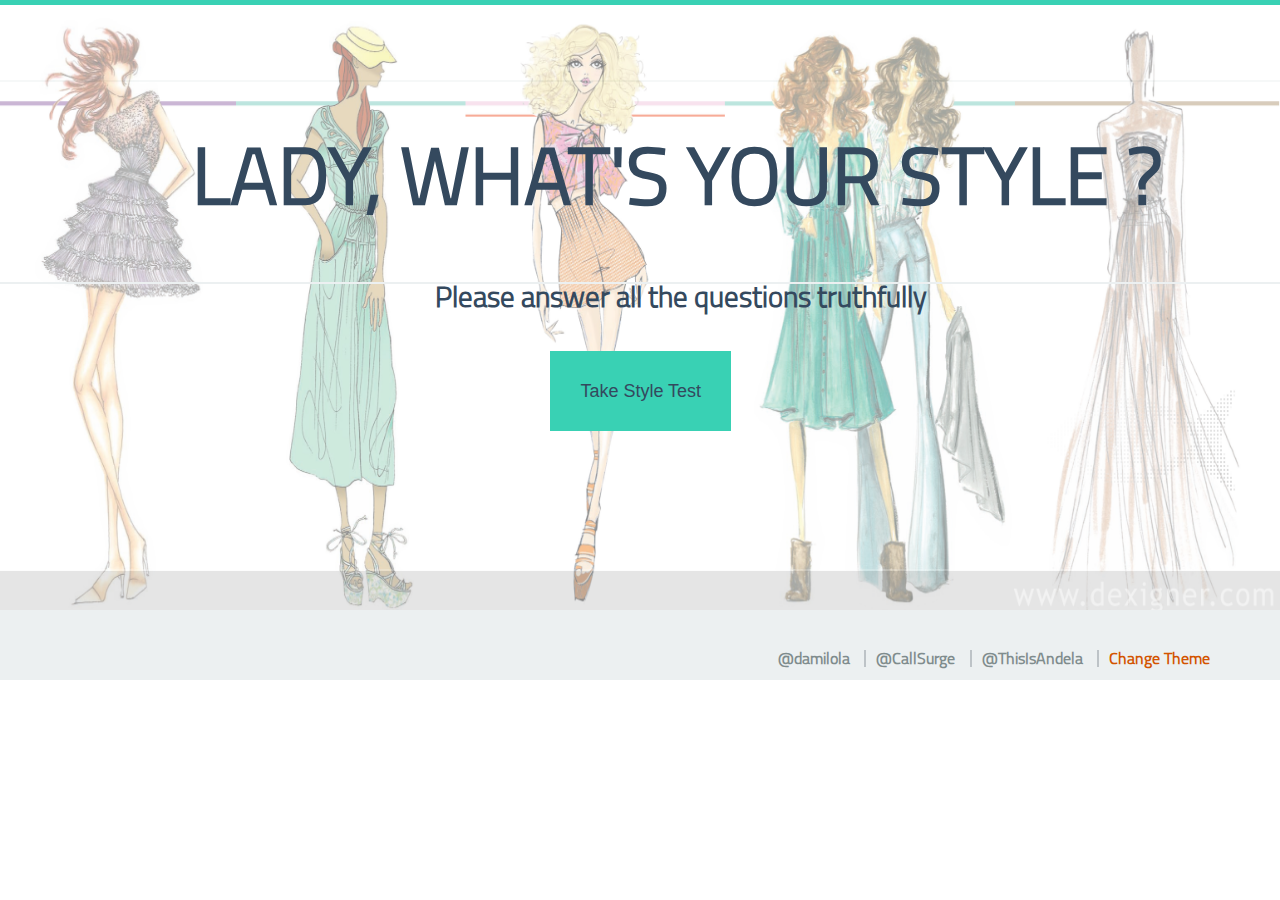
<file: index.html>
<!DOCTYPE html>
<html>
	<head>
		<title>..:THE KNOW YOU APP:..</title>
		<link rel="stylesheet" type="text/css" href="css/normalize.css">
		<link rel="stylesheet" type="text/css" href="css/style.css">
		<script src ="js/jquery.js"></script>
		<script src ="js/script.js"></script>
		<script type="text/javascript">
			$(document).ready(function() {
			// default stylsheet
			$("#theme1").click(function() {
			$("link[rel=stylesheet]").attr({href : "css/theme1.css"});
		});
		});
		</script>
	</head>

	<body>
		<header>
			<div id = "blk"></div>
			<img src="img/image.jpg">
		</header>

		<section><h1>LADY, WHAT'S YOUR STYLE ?</h1>
			<h2>Please answer all the questions truthfully</h2>
		</section>
		<a href="test.html" class="submit">Take Style Test</a>

		<footer>

			<div id = "foot">
				<ul>
					<li><a href="#">@damilola</a></li>

					<li><a href="profile-page.html">@CallSurge</a></li>
					<li><a href="#">@ThisIsAndela</a></li>
					<li><a href="#" style="color:#d35400" id = "theme1">Change Theme</a></li>
				</ul>	
			</div>

		</footer>
	</body>
</html>
</file>
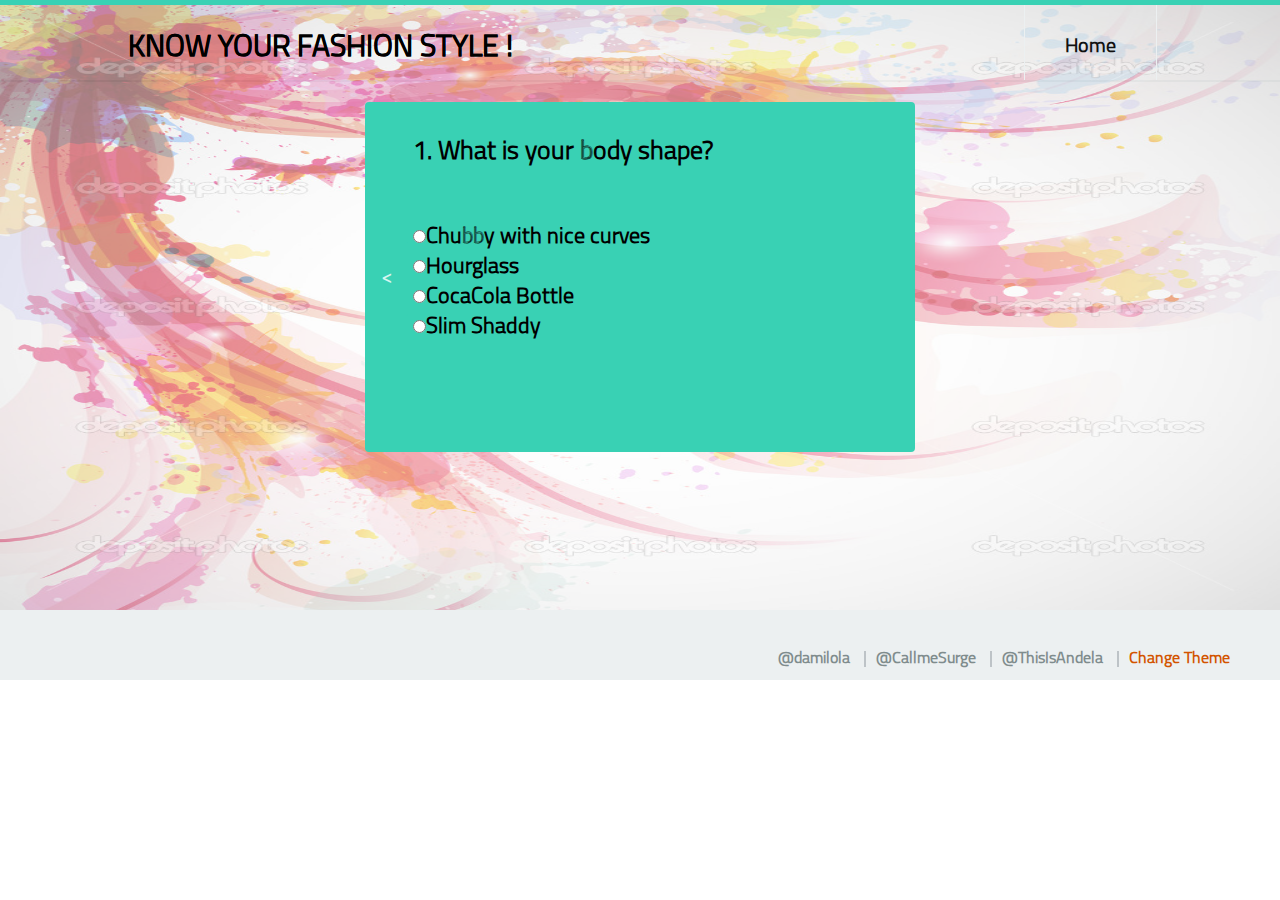
<file: test.html>
<!DOCTYPE html>
<html>
<head>
	<title>..:TAKE THAT TEST NOW !:..</title>
	<link rel="stylesheet" type="text/css" href="css/normalize.css">
	

	<link rel="stylesheet" type="text/css" href="css/style1.css">

	<script type="text/javascript" src= "js/jquery.js"></script>
	<script type="text/javascript" src= "js/script.js"></script>

		<script type="text/javascript">

            $(document).ready(function() {
            // default stylsheet
            $("#theme1").click(function() {
            $("link[rel=stylesheet]").attr({href : "css/theme2.css"});
        });
        });
	$(document).ready(function(){
    $('#btnGetValue').click(function() {

    	var selValue1 = parseInt($('input[name=q1]:checked').val()); 
    	var selValue2 = parseInt($('input[name=q2]:checked').val()); 
    	var selValue3 = parseInt($('input[name=q3]:checked').val()); 
    	var selValue4 = parseInt($('input[name=q4]:checked').val()); 
    	var selValue5 = parseInt($('input[name=q5]:checked').val()); 
    	var selValue6 = parseInt($('input[name=q6]:checked').val()); 
    	var selValue7 = parseInt($('input[name=q7]:checked').val()); 
    	var selValue8 = parseInt($('input[name=q8]:checked').val()); 
    	var selValue9 = parseInt($('input[name=q9]:checked').val()); 
        var selValue10 = parseInt($('input[name=q10]:checked').val()); 
        var total = selValue1 + selValue2 + selValue3 + selValue4 + selValue5 +selValue6+ selValue7+ selValue8+ selValue9+ selValue10;


         if(0 <= total && total <=30){
        	$('#show').html('<p id="last">Your Score is :' + total + '</br>Like seriously??? </br> Where on Earth do you live?</p>' );
        }
        else if(total >= 31 && total <=69){
        	$('#show').html('<p id="last"><br/>Your Score is :' + total + '</br> Not Bad, You just need to work on few things</p>' );
        }
        else if(total >=70 && total <= 100){
        	$('#show').html('<p id="last">Your Score is :' + total + '</br>Pave way for the Hottest Lady in town!!!</p>' );
        }
       	else{
       		$('#show').html('Pls answer all the questions </br> <a href="test.html" id="exit">Start</a>' );
       	}

    });
});
	</script>
</head>
<body>
		<header>
             <img src="img/face.jpg">
			<div id = "blk"></div>

			<div id ="blk2"><strong>KNOW YOUR FASHION STYLE !</strong></div>

			<div id ="blk2">KNOW YOUR FASHION STYLE !</div>

			<ul class = "menu">
				<li><a href="index.html">Home</a>
				</li>
			</ul>
		</header>
       
<div id="slider">
 
  <a href="#" class="control_prev"><</a>
  <ul>
    <li>
        <h3>1. What is your body shape?</h3></br>  
        <input type="radio" name="q1" value="10" id="q1c">Chubby with nice curves</br>   
        <input type="radio" name="q1" value="7" id="q1c">Hourglass</br>
        <input type="radio" name="q1" value="5" id="q1b">CocaCola Bottle</br>  
        <input type="radio" name="q1" value="3" id="q1a">Slim Shaddy</br>     
    </li>

    <li>
        <h3>2. What shoes do you prefer?</h3></br>  
        <input type="radio" name="q2" value="10" id="q1c">Heels</br>   
        <input type="radio" name="q2" value="7" id="q1c">Flat Shoes</br>
        <input type="radio" name="q2" value="5" id="q1b">Sandals</br>  
        <input type="radio" name="q2" value="3" id="q1a">Bathroom Slippers</br>
    </li>

    <li>
        <h3>3. Which is your best outfit for a night out?</h3></br>  
        <input type="radio" name="q3" value="10" id="q1c"> Tight mini skirt and flirty top </br>   
        <input type="radio" name="q3" value="7" id="q1c"> Black top and skinny jeans </br>
        <input type="radio" name="q3" value="5" id="q1b"> Form-fitting pencil skirt and a silky top, made </br>    with real silk</br><input type="radio" name="q3" value="3" id="q1a">Whatever I was wearing at work </br>
    </li>

    <li>
        <h3>4. For lounging around you throw on your?</h3></br> 
        <input type="radio" name="q4" value="10" id="q1c">Sweatpants that say "sexy" on the butt </br>   
        <input type="radio" name="q4" value="7" id="q1c"> Band t-shirt and chucks</br>
        <input type="radio" name="q4" value="5" id="q1b">  Sweatsuit, like the kind I use for working out </br>  
        <input type="radio" name="q4" value="3" id="q1a"> Fat pants and a baggy t-shirt </br>  
    </li>

    <li>
        <h3>5. What would you wear for a typical </br> day at work?</h3></br> 
        <input type="radio" name="q5" value="10" id="q1c">A really nice suit ensemble  </br>   
        <input type="radio" name="q5" value="7" id="q1c">  Something cleans</br>
        <input type="radio" name="q5" value="5" id="q1b">   Jeans and sneakers</br>  
        <input type="radio" name="q5" value="3" id="q1a">Tight mini skirt and flirty top </br>
    </li>

        <li>
        <h3>6. What do you daydream your wedding </br> dress looks like?</h3></br>  
        <input type="radio" name="q6" value="10" id="q1c">Vera Wang, of course! </br>   
        <input type="radio" name="q6" value="7" id="q1c"> Something to show off my great arms </br>
        <input type="radio" name="q6" value="5" id="q1b"> Well, probably not white </br>  
        <input type="radio" name="q6" value="3" id="q1a"> Something to cover up my flabby thighs</br>       
    </li>

    <li>
        <h3>7.Which male celebrity listed below do you </br>love to walk down the red carpet with?</h3></br>  
        <input type="radio" name="q7" value="10" id="q1c">David Beckham </br>   
        <input type="radio" name="q7" value="7" id="q1c">George Clooney </br>
        <input type="radio" name="q7" value="5" id="q1b"> Colin Ferrell </br>  
        <input type="radio" name="q7" value="3" id="q1a"> Tom Hanks </br>
    </li>

    <li>
        <h3>8. What item of clothing would you pull out of </br>your laundry hamper to wear again?</h3></br>  
        <input type="radio" name="q8" value="10" id="q1c">WTF !!</br>   
        <input type="radio" name="q8" value="7" id="q1c">Something clean</br>
        <input type="radio" name="q8" value="5" id="q1b">Socks</br>  
        <input type="radio" name="q8" value="3" id="q1a">Tight mini skirt and flirty top </br>
    </li>

    <li>
        <h3>9. Tom Ford is know as the former head of </br> which fashion house?</h3></br> 
        <input type="radio" name="q9" value="10" id="q1c">Gucci</br>   
        <input type="radio" name="q9" value="0" id="q1c">chloe</br>
        <input type="radio" name="q9" value="0" id="q1b">Channel</br>  
        <input type="radio" name="q9" value="0" id="q1a">Prada</br> 
    </li>

    <li>
        <h3>10 What is your favorite accessory?</h3></br> 
        <input type="radio" name="q10" value="10" id="q1c">Diamonds</br>   
        <input type="radio" name="q10" value="7" id="q1c">Necklace...that sits in the cleavage area</br>
        <input type="radio" name="q10" value="5" id="q1b"> I never take off my earrings </br>  
        <input type="radio" name="q10" value="3" id="q1a">Wristband buckles</br>
    </li>

    <li>
        
        <input type="button" id="btnGetValue" Value="View Result" />
        <p id ="show"></p>
        </br>
        </br>
        <A HREF="index.html" id="exit">Exit</A>

    </li>

   </ul>
</div>

		<footer>

			<div id = "foot">
				<ul>
					<li><a href="#">@damilola</a></li>

					<li><a href="profile-page.html">@CallmeSurge</a></li>
					<li><a href="#">@ThisIsAndela</a></li>
                    <li><a href="#" style="color:#d35400" id = "theme1">Change Theme</a></li>
			</ul>	
			</div>

		</footer>
</body>
</html>
</file>
<file: css/style.css>
/*introducing fonts and linking them into the styles*/
@font-face{
	font-family: TitilliumLight;
	src:url('TitilliumLight.otf') format('opentype');
}

header{
	/*position: relative;*/
	width: 100%;
	height: 80px;
	border-bottom: 2px solid #ecf0f1;
	
}
/*the thiny line across the page*/
#blk{
	/*position: absolute;*/
	top: 0px;
	width: 100%;
	height: 5px;
	background-color: #39d1b4;
}


#blk2{
	position: absolute;
	top: 30px;
	color: #39d1b4;
	left: 20%;
}
/*the position of the menu*/
.menu{
	position: absolute;
	top: 5px;
	left: 80%;
	
	margin: 0;
	padding: 0;
}
/*giving the menu a font and border*/




img{
	z-index: 0;
	height: 613px;
	width: 100%;
	opacity: 0.5;
}
/*the position of the menu*/




/*KNOW YOUR STYLE*/
section{
	position: absolute;
	height: 200px;	
	width: 100%;
	border-bottom: 2px solid #ecf0f1;
}
section h1{
	position: absolute;
	left:	15%;
	font-family: TitilliumLight;
	font-size: 500%;
	color: #34495e;	
}

section h2{
	position: absolute;
	left: 34%;
	font-family: TitilliumLight;
	font-size: 180%;
	color: #34495e;
	margin-top: 200px;
}

/*button on index page*/
.submit{
	position: relative;
	top: 300px;
	left: 43%;
	margin-top: 10px;
	margin-right: 10px;
	padding: 30px 30px;
	font-size: 18px;
	line-height: 100%;
	background-color: #39d1b4;
	/*border-radius: 5px;*/
	text-decoration: none;

	color: #34495e;
}
.submit a{
	font-size: 18px;
	font-family: TitilliumLight;
	font-weight: bold;
}

footer{
	position: absolute;
	top: 610px;
	bottom: 0;
	height: 70px;
	background-color: #ecf0f1;
	width: 100%;
}

#foot{
	position: absolute;
	left: 60%;
	top: 40px;
}

#foot ul{	
	
	margin: 0;
	padding: 0;
}

#foot ul li{
	list-style: none;
	display: inline;
}

#foot ul li+li{
	border-left: 2px solid #bdc3c7;
}

#foot ul li a{
	text-decoration: none;
	padding: 10px 0px 0px 0px;
	margin: 10px;
	font-family: TitilliumLight;
	font-weight: bold;
	font-size: 12;
	color: #7f8c8d;

}

#foot ul li a:hover{
	color:  #2c3e50;	
}
</file>
<file: css/style1.css>
header{
	position: relative;
	width: 100%;
	height: 80px;
	border-bottom: 2px solid #ecf0f1;
	
}
/*the thiny line across the page*/
#blk{
	position: absolute;
	top: 0px;
	width: 100%;
	height: 5px;
	background-color: #39d1b4;
}

/*the slide style*/
	
	@font-face{
	font-family: TitilliumLight;
	src:url('TitilliumLight.otf') format('opentype');
}
	body{
		font-family: TitilliumLight;
	}

	#blk2{
	position: absolute;
	top: 30px;
	color: #000;
	left: 10%;
	font-size: 30px;
	font-weight: bolder;
}

img{
	z-index: 0;
	height: 613px;
	width: 100%;
	opacity: 0.5;
}

.menu{
	position: absolute;
	top: 5px;
	left: 80%;	
	margin: 0;
	padding: 0;
}
/*giving the menu a font and border*/

.menu  > li {
	list-style: none;
	float: left;
	font-family: TitilliumLight;
	font-size: 20px;
	border-left: 1px solid #ecf0f1;
	border-right: 1px solid #ecf0f1;
	height: 75px;
}
/*this effects on the menu sub-links*/
.menu > li > a{
margin-top: 20px;
margin-bottom: 0px;
color: #000;
}
/*this has effect on the menu link's positioning*/
.menu  > li a:link{
	display: block;
	text-decoration: none;
	padding: 0.5em 2em;
	color: #111;
	
}
/*give the menu link a background color if the mouse moves on it*/
.menu li a:visited, .menu li a:hover{
	background-color: #ecf0f1;
}



	body{
		font-family: TitilliumLight;;
		font-weight: bold;
	}


	#slider{
		position: relative;
		overflow: hidden;
		margin: 20px auto 0 auto;

		border-radius: 4px;
	}
	#slider ul{
		position: relative;
		margin: 0;
		padding: 0;
		height: 200px;
		list-style: none;
	}
	#slider ul li{
		position: relative;
		display: block;
		float: left;
		margin: 0;

		padding: 10px 0 0 24px;
		width: 550px;
		height: 350px;
		background: #39d1b4;
		line-height: 30px;
		font-size: 22px;
	}

	 a.control_prev {

		padding: 10px 0 0 20px;
		width: 500px;
		height: 300px;
		background: #39d1b4;
		line-height: 30px
	}

	 a.control_prev{

		position: absolute;
		top: 40%;
		z-index: 999;
		display: inline;
		padding: 4% 3%;
		width: auto;
		height: auto;
		background: #39d1b4;
		color: #fff;
		text-decoration: none;
		font-size: 18px;
		font-weight: 600px;
		opacity: 0.8;
		cursor: pointer; 

	}


#exit{
	text-decoration: none;
	color: #fff;
}

#btnGetValue{
	background-color: #7f8c8d;
	border: none;
	height: 35px;
}

#last{
	color: #7f8c8d;
}

footer{
	position: absolute;
	top: 610px;
	bottom: 0;
	height: 70px;
	background-color: #ecf0f1;
	width: 100%;
}

#foot{
	position: absolute;
	left: 60%;
	top: 40px;
}

#foot ul{	
	
	margin: 0;
	padding: 0;
}

#foot ul li{
	list-style: none;
	display: inline;
}

#foot ul li+li{
	border-left: 2px solid #bdc3c7;
}

#foot ul li a{
	text-decoration: none;
	padding: 10px 0px 0px 0px;
	margin: 10px;
	font-family: TitilliumLight;
	font-weight: bold;
	font-size: 12;
	color: #7f8c8d;

}

#foot ul li a:hover{
	color:  #2c3e50;	
}

	a.control_prev:hover{
		opacity: 1;
	}
	/*a.control_next*/{
		right: 0;
		border-radius: 2px 0 0 2px;
	}

	a.control_prev{
		border-radius: 0 2px 2px 0;
	}
</file>
